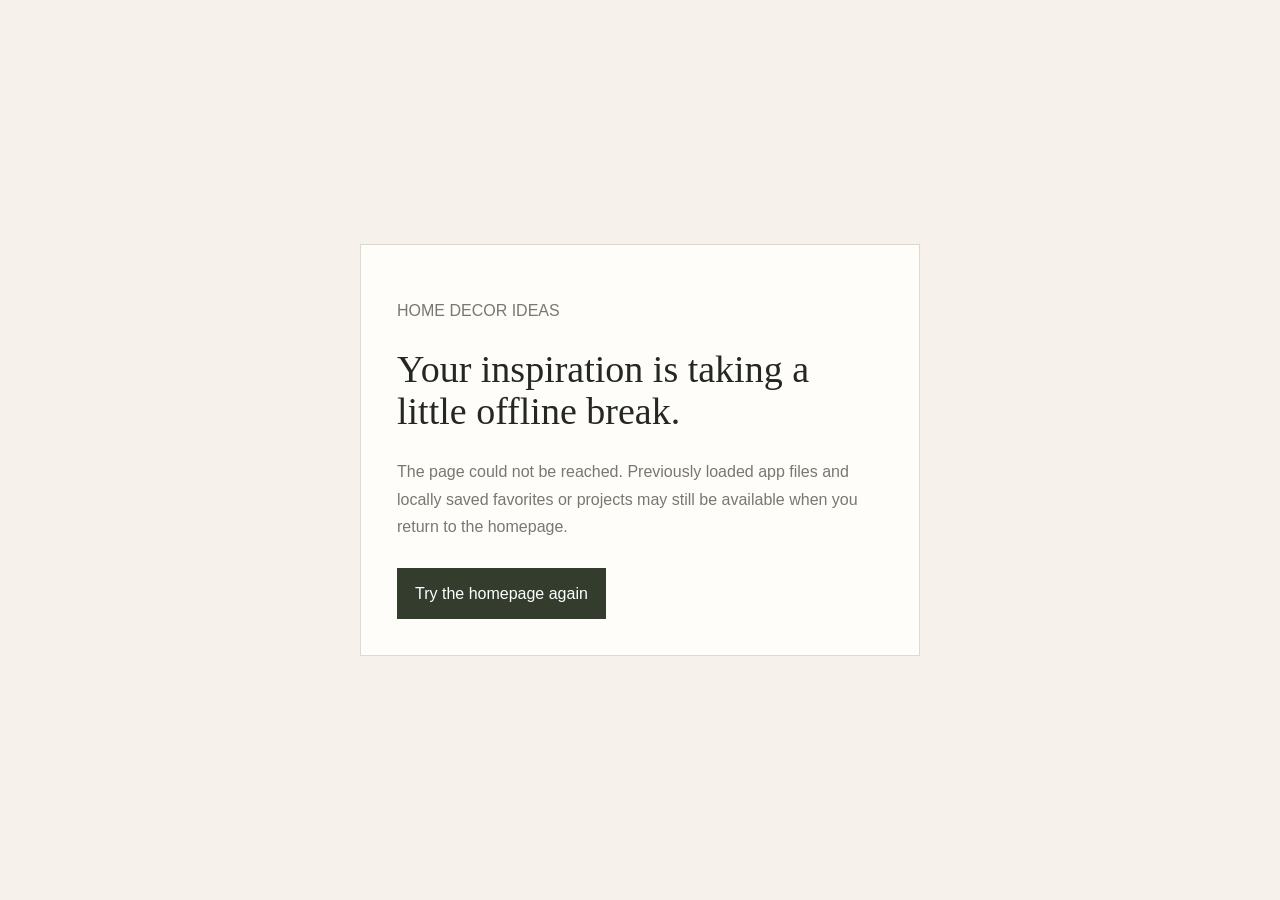
<file: offline.html>
<!doctype html>
<html lang="en">
<head>
  <meta charset="utf-8">
  <meta name="viewport" content="width=device-width, initial-scale=1">
  <meta name="theme-color" content="#f6f2eb">
  <title>You're offline — Home Decor Ideas</title>
  <style>
    *{box-sizing:border-box}body{margin:0;min-height:100vh;display:grid;place-items:center;padding:24px;background:#f6f2eb;color:#252821;font:16px/1.7 Arial,sans-serif}.card{max-width:560px;padding:36px;background:#fffdf9;border:1px solid #ded8ce}h1{font:400 38px/1.1 Georgia,serif}p{color:#77786f}a{display:inline-block;margin-top:12px;padding:12px 18px;background:#333c2d;color:white;text-decoration:none}
  </style>
</head>
<body><main class="card"><p>HOME DECOR IDEAS</p><h1>Your inspiration is taking a little offline break.</h1><p>The page could not be reached. Previously loaded app files and locally saved favorites or projects may still be available when you return to the homepage.</p><a href="./">Try the homepage again</a></main></body>
</html>
</file>
